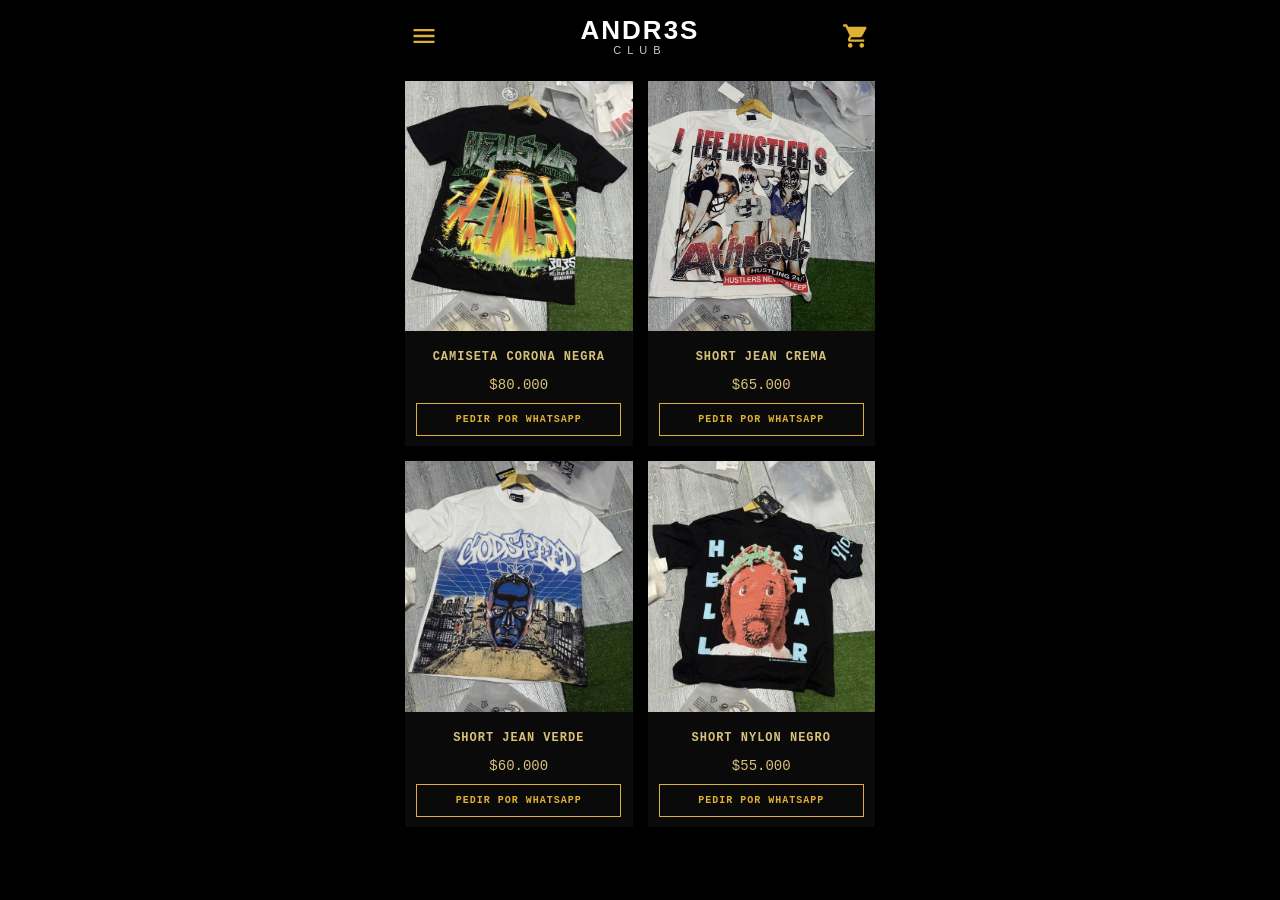
<file: index.html>
<!DOCTYPE html>
<html lang="es">
<head>
  <meta charset="UTF-8">
  <meta name="viewport" content="width=device-width, initial-scale=1.0">
  <title>ANDR3S CLUB — Catálogo Web</title>
  <style>
    * {
      box-sizing: border-box;
      margin: 0;
      padding: 0;
      font-family: -apple-system, BlinkMacSystemFont, "Segoe UI", Roboto, Helvetica, Arial, sans-serif;
    }

    body {
      background-color: #000000;
      color: #ffffff;
      display: flex;
      flex-direction: column;
      align-items: center;
      padding-bottom: 40px;
    }

    /* Encabezado superior */
    header {
      width: 100%;
      max-width: 500px;
      display: flex;
      justify-content: space-between;
      align-items: center;
      padding: 15px 20px;
      background-color: #000000;
      position: sticky;
      top: 0;
      z-index: 100;
    }

    .menu-icon, .cart-icon {
      width: 28px;
      height: 28px;
      fill: #e0b034;
      cursor: pointer;
    }

    .logo {
      text-align: center;
    }

    .logo-title {
      font-size: 26px;
      font-weight: 900;
      letter-spacing: 2px;
      color: #ffffff;
      font-family: 'Arial Black', sans-serif;
    }

    .logo-subtitle {
      font-size: 11px;
      letter-spacing: 6px;
      color: #cccccc;
      margin-top: -2px;
    }

    /* Cuadrícula de Productos */
    .catalog-grid {
      width: 100%;
      max-width: 500px;
      display: grid;
      grid-template-columns: 1fr 1fr;
      gap: 15px;
      padding: 10px 15px;
    }

    .product-card {
      background-color: #0a0a0a;
      display: flex;
      flex-direction: column;
      align-items: center;
      text-align: center;
      padding-bottom: 10px;
    }

    .product-image-container {
      width: 100%;
      aspect-ratio: 1 / 1.1;
      background-color: #121212;
      overflow: hidden;
      margin-bottom: 12px;
    }

    .product-image-container img {
      width: 100%;
      height: 100%;
      object-fit: cover;
      display: block;
    }

    .product-title {
      font-family: 'Courier New', Courier, monospace;
      font-size: 12px;
      font-weight: bold;
      color: #d8c27a;
      text-transform: uppercase;
      letter-spacing: 1px;
      padding: 0 5px;
      margin-bottom: 6px;
      min-height: 28px;
      display: flex;
      align-items: center;
      justify-content: center;
    }

    .product-price {
      font-family: 'Courier New', Courier, monospace;
      font-size: 14px;
      color: #d8c27a;
      margin-bottom: 10px;
    }

    .btn-whatsapp {
      width: 90%;
      border: 1px solid #e0b034;
      background: transparent;
      color: #e0b034;
      font-family: 'Courier New', Courier, monospace;
      font-size: 10px;
      font-weight: bold;
      letter-spacing: 1px;
      padding: 10px 4px;
      text-transform: uppercase;
      text-decoration: none;
      display: inline-block;
      cursor: pointer;
      transition: all 0.2s ease;
    }

    .btn-whatsapp:active {
      background-color: #e0b034;
      color: #000000;
    }
  </style>
</head>
<body>

  <!-- Encabezado con Logo y Menú -->
  <header>
    <svg class="menu-icon" viewBox="0 0 24 24">
      <path d="M3 18h18v-2H3v2zm0-5h18v-2H3v2zm0-7v2h18V6H3z"/>
    </svg>
    <div class="logo">
      <div class="logo-title">ANDR3S</div>
      <div class="logo-subtitle">CLUB</div>
    </div>
    <svg class="cart-icon" viewBox="0 0 24 24">
      <path d="M7 18c-1.1 0-1.99.9-1.99 2S5.9 22 7 22s2-.9 2-2-.9-2-2-2zM1 2v2h2l3.6 7.59-1.35 2.45c-.16.28-.25.61-.25.96 0 1.1.9 2 2 2h12v-2H7.42c-.14 0-.25-.11-.25-.25l.03-.12.9-1.63h7.45c.75 0 1.41-.41 1.75-1.03l3.58-6.49c.08-.14.12-.31.12-.48 0-.55-.45-1-1-1H5.21l-.94-2H1zm16 16c-1.1 0-1.99.9-1.99 2s.89 2 1.99 2 2-.9 2-2-.9-2-2-2z"/>
    </svg>
  </header>

  <!-- Lista de Productos -->
  <main class="catalog-grid">

    <!-- Producto 1 -->
    <div class="product-card">
      <div class="product-image-container">
        <img src="IMG_2694.jpeg" alt="Camiseta Corona Negra">
      </div>
      <div class="product-title">Camiseta Corona Negra</div>
      <div class="product-price">$80.000</div>
      <a href="https://wa.me/573000000000?text=Hola,%20quiero%20pedir%20la%20Camiseta%20Corona%20Negra" class="btn-whatsapp">
        Pedir por WhatsApp
      </a>
    </div>

    <!-- Producto 2 -->
    <div class="product-card">
      <div class="product-image-container">
        <img src="IMG_2696.jpeg" alt="Short Jean Crema">
      </div>
      <div class="product-title">Short Jean Crema</div>
      <div class="product-price">$65.000</div>
      <a href="https://wa.me/573000000000?text=Hola,%20quiero%20pedir%20el%20Short%20Jean%20Crema" class="btn-whatsapp">
        Pedir por WhatsApp
      </a>
    </div>

    <!-- Producto 3 -->
    <div class="product-card">
      <div class="product-image-container">
        <img src="IMG_2698.jpeg" alt="Short Jean Verde">
      </div>
      <div class="product-title">Short Jean Verde</div>
      <div class="product-price">$60.000</div>
      <a href="https://wa.me/573000000000?text=Hola,%20quiero%20pedir%20el%20Short%20Jean%20Verde" class="btn-whatsapp">
        Pedir por WhatsApp
      </a>
    </div>

    <!-- Producto 4 -->
    <div class="product-card">
      <div class="product-image-container">
        <img src="IMG_2700.jpeg" alt="Short Nylon Negro">
      </div>
      <div class="product-title">Short Nylon Negro</div>
      <div class="product-price">$55.000</div>
      <a href="https://wa.me/573000000000?text=Hola,%20quiero%20pedir%20el%20Short%20Nylon%20Negro" class="btn-whatsapp">
        Pedir por WhatsApp
      </a>
    </div>

  </main>

</body>
</html>
</file>
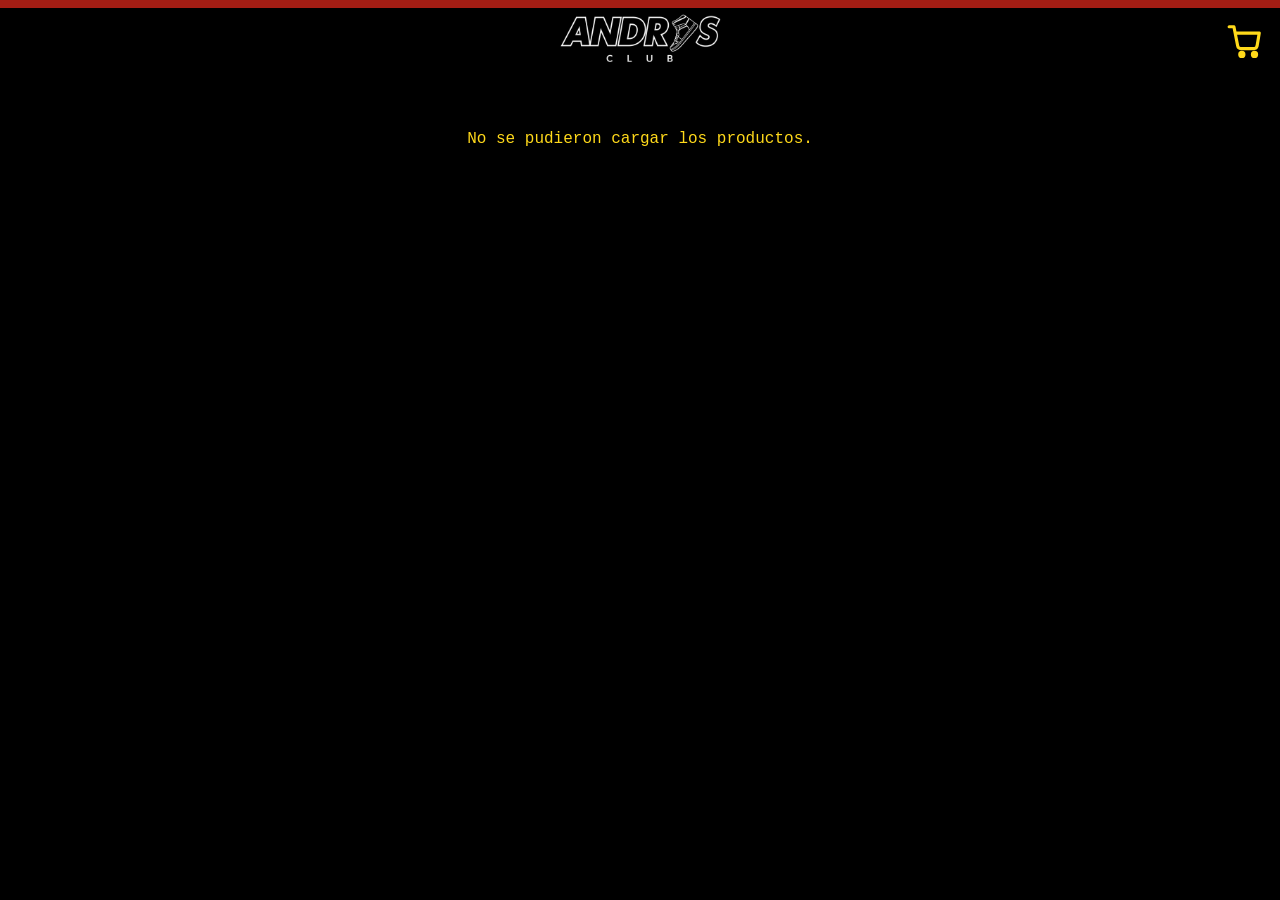
<file: nuevo.html>
<!DOCTYPE html>
<html lang="es">
<head>
  <meta charset="UTF-8">
  <meta name="viewport" content="width=device-width, initial-scale=1, viewport-fit=cover">
  <title>Andr4sClub</title>
  <style>
    :root {
      --negro: #000;
      --blanco: #fff;
      --amarillo: #ffd91a;
      --rojo: #a31d14;
      --gris: #111;
      --fuente: "Courier New", Courier, monospace;
    }

    * { box-sizing: border-box; margin: 0; padding: 0; }

    html, body {
      background: var(--negro);
      color: var(--amarillo);
      font-family: var(--fuente);
    }

    /* Barra roja de arriba */
    .barra {
      height: 8px;
      background: var(--rojo);
    }

    /* Header: menú, logo, carrito */
    .header {
      position: sticky;
      top: 0;
      z-index: 10;
      display: flex;
      align-items: center;
      justify-content: space-between;
      padding: 14px 16px;
      background: var(--negro);
    }

    .menu {
      display: flex;
      flex-direction: column;
      gap: 6px;
      width: 36px;
      background: none;
      border: 0;
      cursor: pointer;
    }
    .menu span {
      display: block;
      height: 5px;
      border-radius: 3px;
      background: var(--amarillo);
    }

    .logo {
      position: absolute;
      left: 50%;
      transform: translateX(-50%);
    }
    .logo img {
      display: block;
      width: 190px;
      height: 66px;
      object-fit: cover;
    }

    .carrito {
      background: none;
      border: 0;
      cursor: pointer;
      color: var(--amarillo);
    }
    .carrito svg { width: 38px; height: 38px; display: block; }

    /* Cuadrícula de productos */
    .grid {
      display: grid;
      grid-template-columns: repeat(2, 1fr);
      gap: 28px 12px;
      padding: 16px 12px 48px;
    }

    .producto {
      text-align: center;
      text-decoration: none;
      color: inherit;
    }

    .foto {
      position: relative;
      aspect-ratio: 4 / 5;
      background: var(--gris);
      overflow: hidden;
    }
    .tira {
      display: flex;
      height: 100%;
      overflow-x: auto;
      scroll-snap-type: x mandatory;
      scrollbar-width: none;
    }
    .tira::-webkit-scrollbar { display: none; }
    .tira img {
      flex: 0 0 100%;
      width: 100%;
      height: 100%;
      object-fit: contain;
      scroll-snap-align: center;
    }
    .cuenta {
      position: absolute;
      right: 8px;
      bottom: 8px;
      padding: 2px 8px;
      background: rgba(0, 0, 0, 0.75);
      color: var(--amarillo);
      font-size: 12px;
      letter-spacing: 0.08em;
      pointer-events: none;
    }

    .nombre {
      margin-top: 14px;
      font-size: 15px;
      line-height: 1.6;
      letter-spacing: 0.08em;
      text-transform: uppercase;
    }
    .precio {
      margin-top: 4px;
      font-size: 15px;
      letter-spacing: 0.08em;
    }

    .pedir {
      display: block;
      width: 100%;
      margin-top: 12px;
      padding: 12px 8px;
      background: none;
      border: 2px solid var(--amarillo);
      color: var(--amarillo);
      font-family: var(--fuente);
      font-size: 14px;
      letter-spacing: 0.08em;
      text-align: center;
      text-decoration: none;
      text-transform: uppercase;
    }
    .pedir:active { background: var(--amarillo); color: var(--negro); }
    .pedir:focus-visible { outline: 2px solid var(--blanco); outline-offset: 3px; }
    .vacio { grid-column: 1 / -1; text-align: center; padding: 40px 0; }

    .producto:focus-visible,
    .menu:focus-visible,
    .carrito:focus-visible {
      outline: 2px solid var(--blanco);
      outline-offset: 4px;
    }

    @media (min-width: 700px) {
      .grid {
        grid-template-columns: repeat(4, 1fr);
        max-width: 1200px;
        margin: 0 auto;
      }
    }
  </style>
</head>
<body>

  <div class="barra"></div>

  <header class="header">
    <button class="menu" aria-label="Abrir menú">
      <span></span><span></span><span></span>
    </button>

    <a class="logo" href="./">
      <img src="logo.jpeg" alt="Andr4sClub">
    </a>

    <button class="carrito" aria-label="Ver carrito">
      <svg viewBox="0 0 24 24" fill="none" stroke="currentColor" stroke-width="2" stroke-linecap="round" stroke-linejoin="round">
        <path d="M2 3h3l2.4 12.2a2 2 0 0 0 2 1.6h8.2a2 2 0 0 0 2-1.5L21 7H6"/>
        <circle cx="10" cy="20.5" r="1.3" fill="currentColor"/>
        <circle cx="18" cy="20.5" r="1.3" fill="currentColor"/>
      </svg>
    </button>
  </header>

  <main class="grid" id="grid"></main>

  <script>
    // Tu número de WhatsApp: con 57 adelante, sin + ni espacios
    const WHATSAPP = "573116723104";

    const grid = document.getElementById("grid");

    function pesos(n) {
      return "$" + Number(n).toLocaleString("es-CO");
    }

    function tarjeta(p, extras) {
      const mensaje = "Hola Andr4sClub, quiero pedir: " + p.nombre + " (" + pesos(p.precio) + ")";
      const link = "https://wa.me/" + WHATSAPP + "?text=" + encodeURIComponent(mensaje);

      // Primero la foto de products.json y después las de fotos.json
      const fotos = [p.imagen].concat(extras[String(p.id)] || []);

      const caja = document.createElement("article");
      caja.className = "producto";

      const foto = document.createElement("div");
      foto.className = "foto";
      const tira = document.createElement("div");
      tira.className = "tira";
      fotos.forEach(function (nombreFoto) {
        const img = document.createElement("img");
        img.src = encodeURI(nombreFoto);
        img.alt = p.nombre;
        img.loading = "lazy";
        img.onerror = function () { img.remove(); };
        tira.appendChild(img);
      });
      foto.appendChild(tira);

      if (fotos.length > 1) {
        const cuenta = document.createElement("span");
        cuenta.className = "cuenta";
        cuenta.textContent = "1/" + fotos.length;
        tira.addEventListener("scroll", function () {
          const i = Math.round(tira.scrollLeft / tira.clientWidth) + 1;
          cuenta.textContent = i + "/" + tira.children.length;
        });
        foto.appendChild(cuenta);
      }

      const nombre = document.createElement("p");
      nombre.className = "nombre";
      nombre.textContent = p.nombre;

      const precio = document.createElement("p");
      precio.className = "precio";
      precio.textContent = pesos(p.precio);

      const boton = document.createElement("a");
      boton.className = "pedir";
      boton.href = link;
      boton.target = "_blank";
      boton.rel = "noopener";
      boton.textContent = "Pedir por WhatsApp";

      caja.append(foto, nombre, precio, boton);
      return caja;
    }

    Promise.all([
      fetch("products.json").then(function (r) { return r.json(); }),
      fetch("fotos.json").then(function (r) { return r.json(); }).catch(function () { return {}; })
    ])
      .then(function (datos) {
        datos[0].forEach(function (p) { grid.appendChild(tarjeta(p, datos[1])); });
      })
      .catch(function () {
        grid.innerHTML = '<p class="vacio">No se pudieron cargar los productos.</p>';
      });
  </script>

</body>
</html>
</file>
